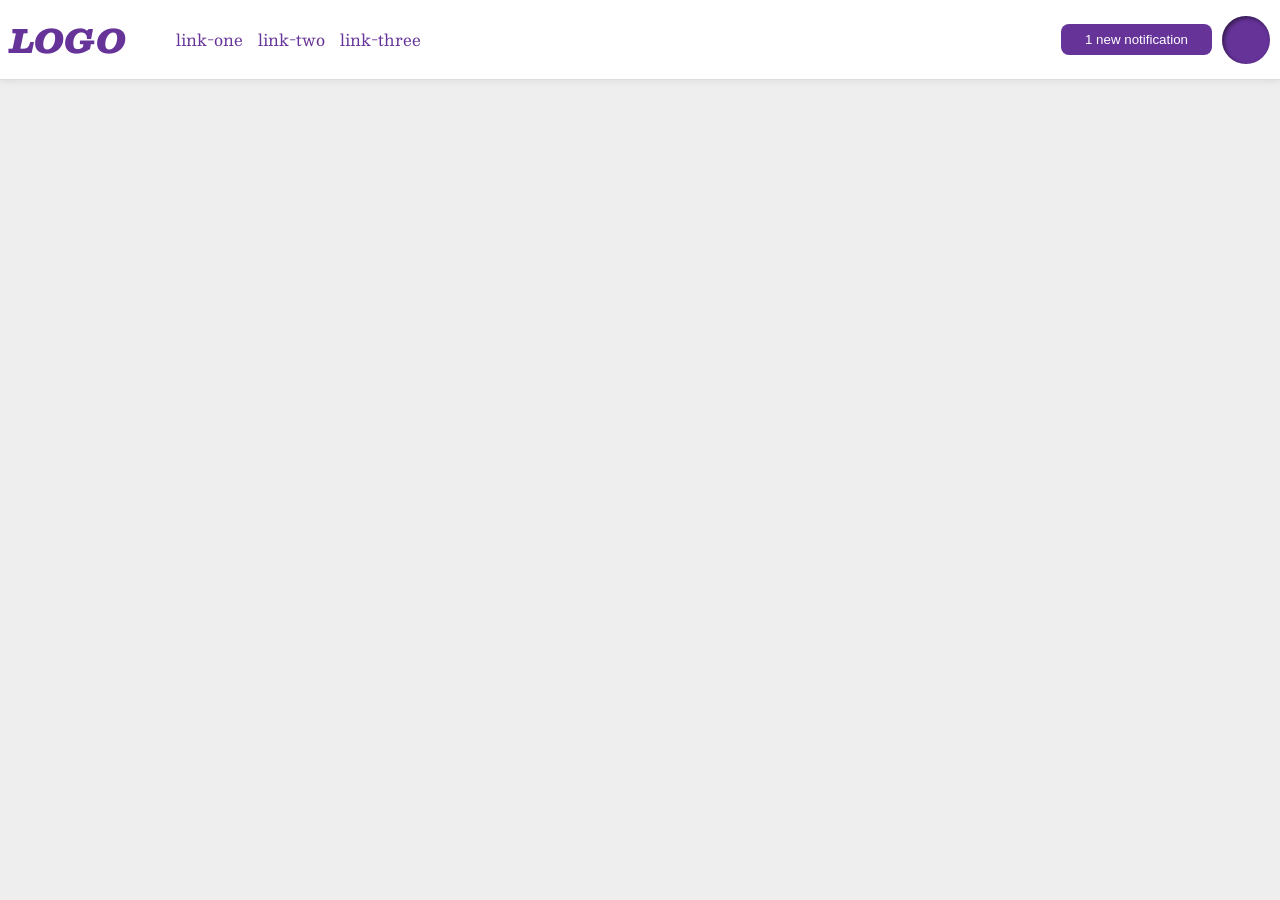
<file: foundations/flex/03-flex-header-2/index.html>
<!DOCTYPE html>
<html lang="en">

<head>
  <meta charset="UTF-8">
  <meta http-equiv="X-UA-Compatible" content="IE=edge">
  <meta name="viewport" content="width=device-width, initial-scale=1.0">
  <title>Flex Header 2</title>
  <link rel="stylesheet" href="style.css">
</head>

<body>
  <div class="header">
    <div class="left-content">
      <div class="logo">
        LOGO
      </div>
      <ul class="links">
        <li><a href="https://google.com">link-one</a></li>
        <li><a href="https://google.com">link-two</a></li>
        <li><a href="https://google.com">link-three</a></li>
      </ul>
    </div>
    <div class="right-content">

      <button class="notifications">
        1 new notification
      </button>
      <div class="profile-image"></div>
    </div>
  </div>
</body>

</html>
</file>
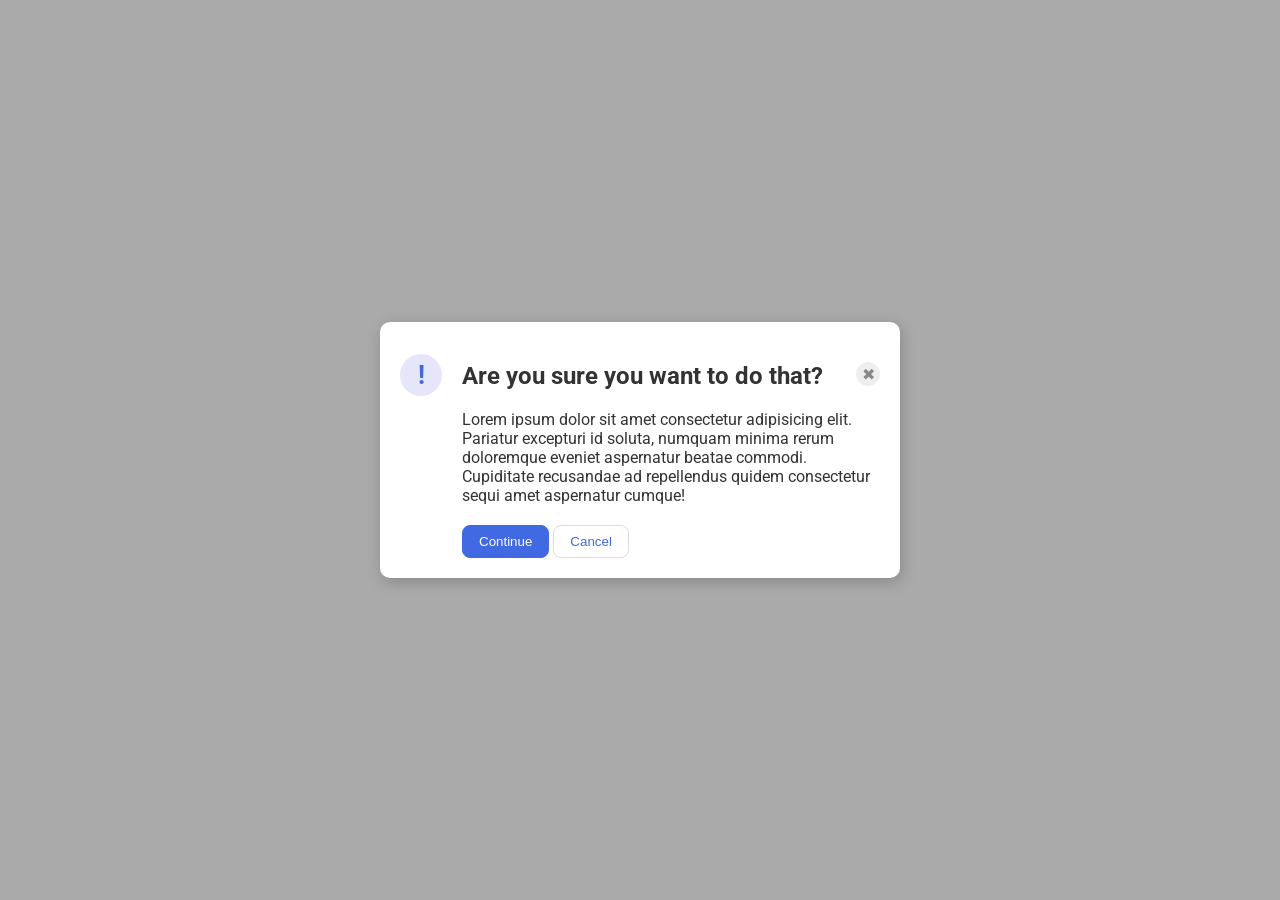
<file: foundations/flex/05-flex-modal/index.html>
<!DOCTYPE html>
<html lang="en">

<head>
  <meta charset="UTF-8">
  <meta http-equiv="X-UA-Compatible" content="IE=edge">
  <meta name="viewport" content="width=device-width, initial-scale=1.0">
  <link rel="stylesheet" href="style.css">
  <title>Modal</title>
</head>

<body>
  <div class="modal">

    <div class="icon">!</div>
    <div class="right-content">

      <div class="header">
        <h2>Are you sure you want to do that?</h2>

        <button class="close-button">✖</button>
      </div>
      <div class="text">Lorem ipsum dolor sit amet consectetur adipisicing elit. Pariatur excepturi id soluta, numquam
        minima rerum doloremque eveniet aspernatur beatae commodi. Cupiditate recusandae ad repellendus quidem
        consectetur sequi amet aspernatur cumque!</div>
      <button class="continue">Continue</button>
      <button class="cancel">Cancel</button>
    </div>
  </div>
</body>

</html>
</file>
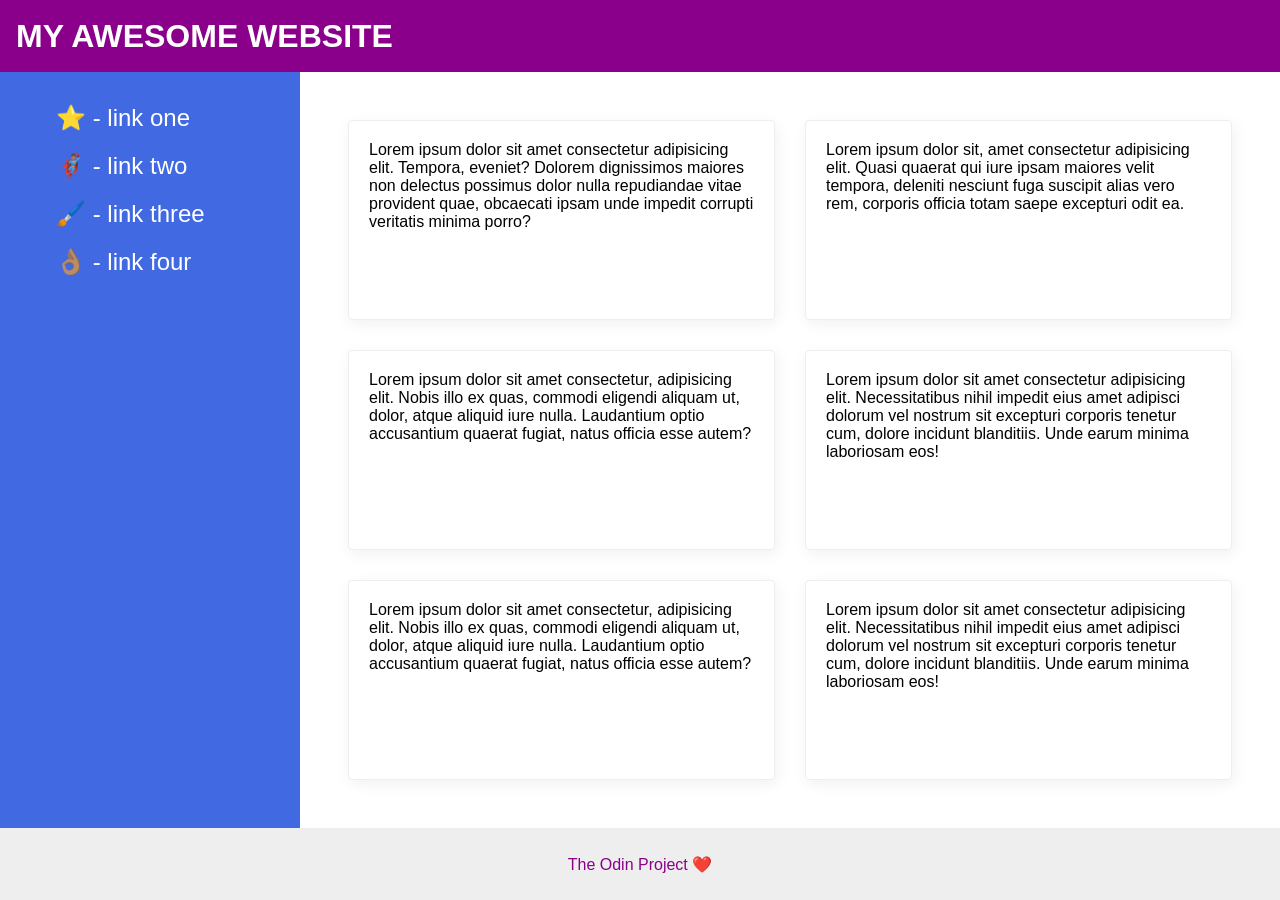
<file: foundations/flex/07-flex-layout-2/index.html>
<!DOCTYPE html>
<html lang="en">

<head>
  <meta charset="UTF-8">
  <meta http-equiv="X-UA-Compatible" content="IE=edge">
  <meta name="viewport" content="width=device-width, initial-scale=1.0">
  <title>The Holy Grail</title>
  <link rel="stylesheet" href="style.css">
</head>

<body>
  <div class="header">
    MY AWESOME WEBSITE
  </div>
  <div class="content">

    <div class="sidebar">
      <ul>
        <li><a href="#">⭐ - link one</a></li>
        <li><a href="#">🦸🏽‍♂️ - link two</a></li>
        <li><a href="#">🖌️ - link three</a></li>
        <li><a href="#">👌🏽 - link four</a></li>
      </ul>
    </div>
    <div class="cards">
      <div class="card">Lorem ipsum dolor sit amet consectetur adipisicing elit. Tempora, eveniet? Dolorem dignissimos
        maiores non delectus possimus dolor nulla repudiandae vitae provident quae, obcaecati ipsam unde impedit
        corrupti
        veritatis minima porro?</div>
      <div class="card">Lorem ipsum dolor sit, amet consectetur adipisicing elit. Quasi quaerat qui iure ipsam maiores
        velit tempora, deleniti nesciunt fuga suscipit alias vero rem, corporis officia totam saepe excepturi odit ea.
      </div>
      <div class="card">Lorem ipsum dolor sit amet consectetur, adipisicing elit. Nobis illo ex quas, commodi eligendi
        aliquam ut, dolor, atque aliquid iure nulla. Laudantium optio accusantium quaerat fugiat, natus officia esse
        autem?</div>
      <div class="card">Lorem ipsum dolor sit amet consectetur adipisicing elit. Necessitatibus nihil impedit eius amet
        adipisci dolorum vel nostrum sit excepturi corporis tenetur cum, dolore incidunt blanditiis. Unde earum minima
        laboriosam eos!</div>
      <div class="card">Lorem ipsum dolor sit amet consectetur, adipisicing elit. Nobis illo ex quas, commodi eligendi
        aliquam ut, dolor, atque aliquid iure nulla. Laudantium optio accusantium quaerat fugiat, natus officia esse
        autem?</div>
      <div class="card">Lorem ipsum dolor sit amet consectetur adipisicing elit. Necessitatibus nihil impedit eius amet
        adipisci dolorum vel nostrum sit excepturi corporis tenetur cum, dolore incidunt blanditiis. Unde earum minima
        laboriosam eos!</div>
    </div>


  </div>
  <div class="footer">
    The Odin Project ❤️
  </div>
</body>

</html>
</file>
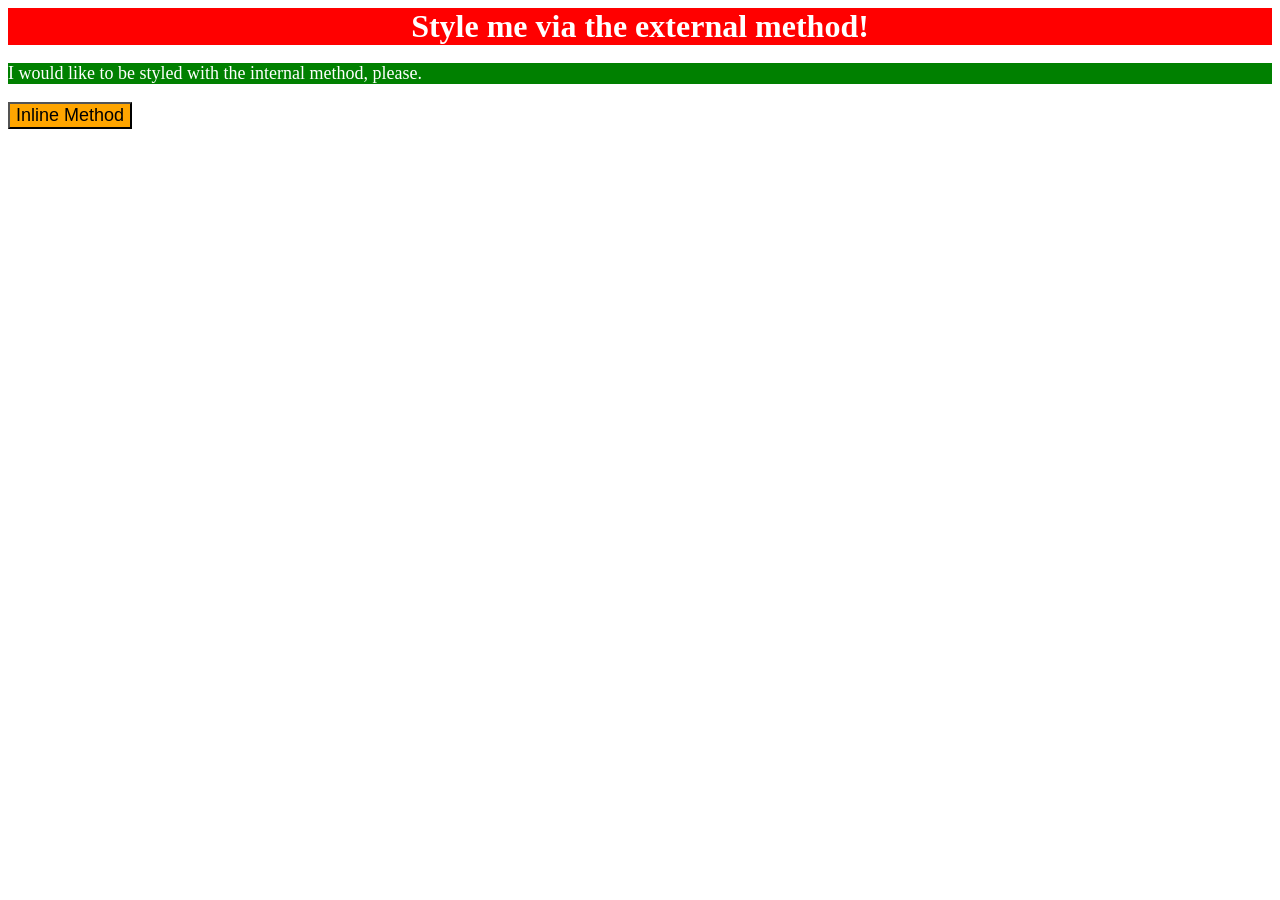
<file: foundations/intro-to-css/01-css-methods/index.html>
<!DOCTYPE html>
<html lang="en">

<head>
  <meta charset="UTF-8">
  <meta http-equiv="X-UA-Compatible" content="IE=edge">
  <meta name="viewport" content="width=device-width, initial-scale=1.0">
  <link rel="stylesheet" href="style.css">
  <title>Methods for Adding CSS</title>
  <style>
    p {
      background-color: green;
      color: white;
      font-size: 18px;
    }
  </style>
</head>

<body>
  <div>Style me via the external method!</div>
  <p>I would like to be styled with the internal method, please.</p>
  <button style="background-color: orange; font-size: 18px;">Inline Method</button>
</body>

</html>
</file>
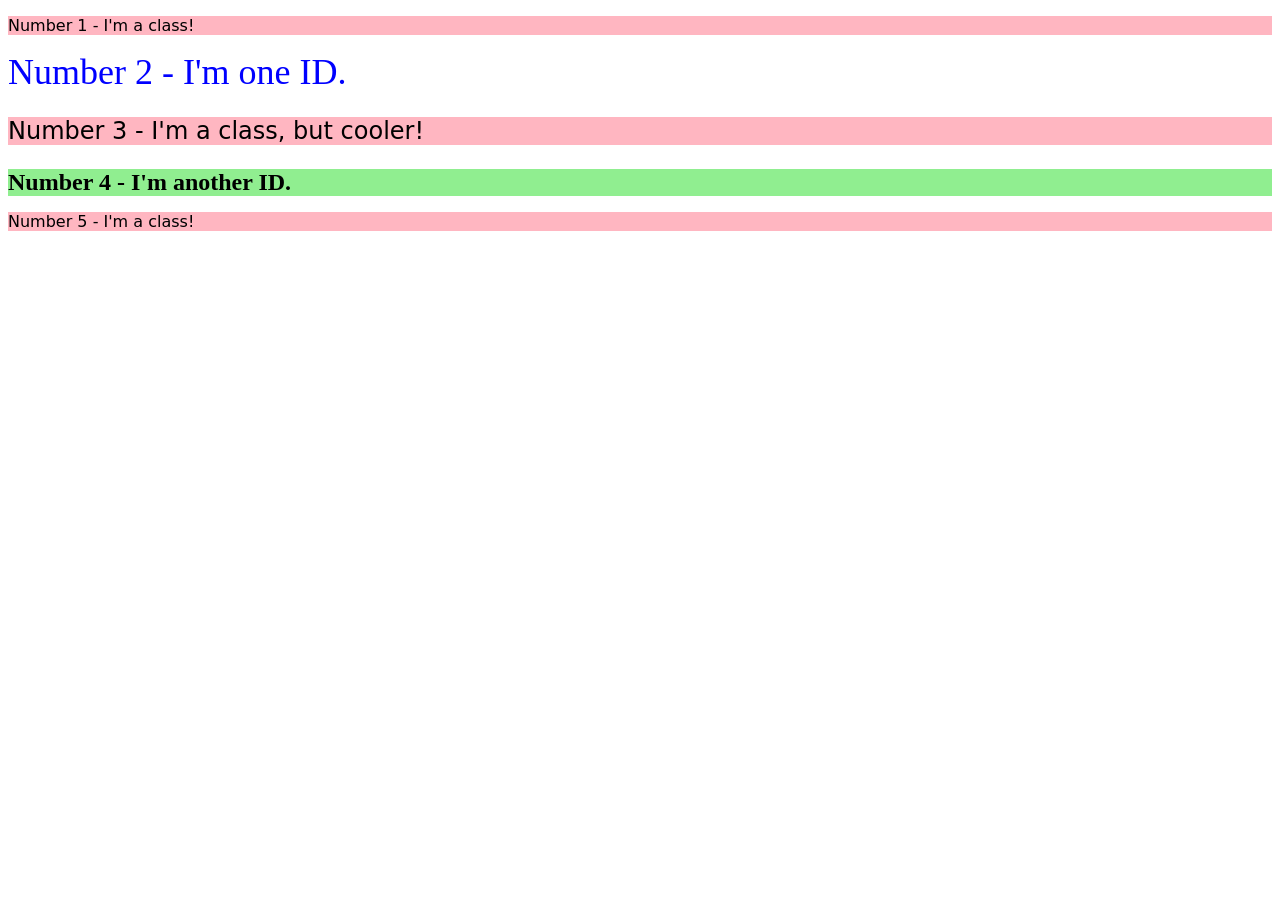
<file: foundations/intro-to-css/02-class-id-selectors/index.html>
<!DOCTYPE html>
<html lang="en">

<head>
  <meta charset="UTF-8">
  <meta http-equiv="X-UA-Compatible" content="IE=edge">
  <meta name="viewport" content="width=device-width, initial-scale=1.0">
  <title>Class and ID Selectors</title>
  <link rel="stylesheet" href="style.css">
</head>

<body>
  <p class="odd">Number 1 - I'm a class!</p>
  <div id="second-element">Number 2 - I'm one ID.</div>
  <p class="odd third-element">Number 3 - I'm a class, but cooler!</p>
  <div id="fourth-element">Number 4 - I'm another ID.</div>
  <p class="odd">Number 5 - I'm a class!</p>
</body>

</html>
</file>
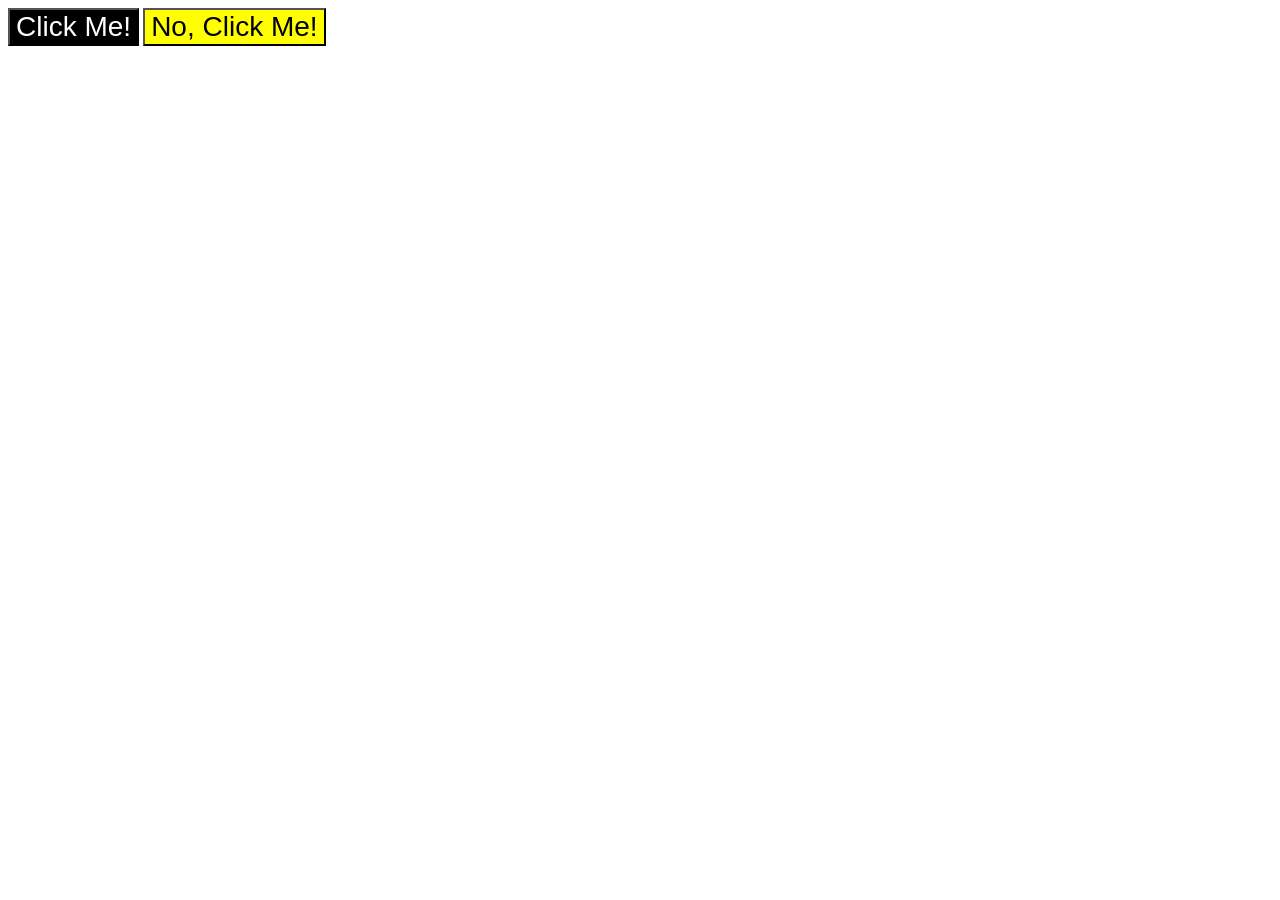
<file: foundations/intro-to-css/03-grouping-selectors/index.html>
<!DOCTYPE html>
<html lang="en">

<head>
  <meta charset="UTF-8">
  <meta http-equiv="X-UA-Compatible" content="IE=edge">
  <meta name="viewport" content="width=device-width, initial-scale=1.0">
  <title>Grouping Selectors</title>
  <link rel="stylesheet" href="style.css">
</head>

<body>
  <button class="first-element">Click Me!</button>
  <button class="second-element">No, Click Me!</button>
</body>

</html>
</file>
<file: foundations/flex/03-flex-header-2/style.css>
/* this is some magical font-importing.  
you'll learn about it later. */
@import url('https://fonts.googleapis.com/css2?family=Besley:ital,wght@0,400;1,900&display=swap');

body {
  margin: 0;
  background: #eee;
  font-family: Besley, serif;
}

.header {
  background: white;
  border-bottom: 1px solid #ddd;
  box-shadow: 0 0 8px rgba(0, 0, 0, .1);
  display: flex;
  justify-content: space-between;
  align-items: center;
  padding: 10px;
}

.left-content,
.right-content {
  display: flex;
  justify-content: space-between;
  align-items: center;
  gap: 10px;

}

.links {
  display: flex;
  justify-content: space-between;
  align-items: center;
  gap: 15px;
}

.profile-image {
  background: rebeccapurple;
  box-shadow: inset 2px 2px 4px rgba(0, 0, 0, .5);
  border-radius: 50%;
  width: 48px;
  height: 48px;
}

.logo {
  color: rebeccapurple;
  font-size: 32px;
  font-weight: 900;
  font-style: italic;
}

button {
  border: none;
  border-radius: 8px;
  background: rebeccapurple;
  color: white;
  padding: 8px 24px;
}

a {
  /* this removes the line under our links */
  text-decoration: none;
  color: rebeccapurple;
}

ul {
  list-style-type: none;
}
</file>
<file: foundations/flex/05-flex-modal/style.css>
@import url('https://fonts.googleapis.com/css2?family=Roboto:wght@400;700&display=swap');

html,
body {
  height: 100%;
}

body {
  font-family: Roboto, sans-serif;
  margin: 0;
  background: #aaa;
  color: #333;
  /* I'll give you this one for free lol */
  display: flex;
  align-items: center;
  justify-content: center;
}

.modal {
  background: white;
  width: 480px;
  border-radius: 10px;
  box-shadow: 2px 4px 16px rgba(0, 0, 0, .2);
  display: flex;
  align-items: baseline;
  justify-content: space-between;
  padding: 20px;
}

.icon {
  color: royalblue;
  font-size: 26px;
  font-weight: 700;
  background: lavender;
  width: 42px;
  height: 42px;
  border-radius: 50%;
  display: flex;
  align-items: center;
  justify-content: center;
  margin-top: 0;
  margin-right: 20px;
  flex-shrink: 0;


}

.header {
  display: flex;
  align-items: flex-start;
  justify-content: space-between;
}

.close-button {
  background: #eee;
  border-radius: 50%;
  color: #888;
  font-weight: 400;
  font-size: 16px;
  height: 24px;
  width: 24px;
  display: flex;
  align-items: center;
  justify-content: center;
  border: 1px solid #eee;
  padding: 0;
}

button {
  cursor: pointer;
  padding: 8px 16px;
  border-radius: 8px;
  margin-top: 20px;
}

button.continue {
  background: royalblue;
  border: 1px solid royalblue;
  color: white;
}

button.cancel {
  background: white;
  border: 1px solid #ddd;
  color: royalblue;
}
</file>
<file: foundations/flex/07-flex-layout-2/style.css>
body {
  font-family: -apple-system, BlinkMacSystemFont, 'Segoe UI', Roboto, Oxygen, Ubuntu, Cantarell, 'Open Sans', 'Helvetica Neue', sans-serif;
  margin: 0;
  min-height: 100vh;
  display: flex;
  flex-direction: column;
  justify-content: space-between;
}

.header {
  height: 72px;
  background: darkmagenta;
  color: white;
  display: flex;
  align-items: center;
  font-size: 32px;
  font-weight: 900;
  padding-left: 16px;
}

.footer {
  height: 72px;
  background: #eee;
  color: darkmagenta;
  display: flex;
  align-items: center;
  justify-content: center;
}


.content {
  display: flex;
  height: calc(100vh - 144px);
}

.sidebar {
  width: 300px;
  background: royalblue;
  box-sizing: border-box;
  flex-shrink: 0;
  padding: 16px;
}

ul {
  list-style: none;

}

ul li a {
  text-decoration: none;
  color: #fff;
  font-size: 24px;
}

ul li {

  margin-bottom: 20px;
}

.cards {
  display: grid;
  grid-template-columns: repeat(auto-fit, minmax(400px, 1fr));
  gap: 30px;
  padding: 48px;
}

.card {
  border: 1px solid #eee;
  box-shadow: 2px 4px 16px rgba(0, 0, 0, .06);
  border-radius: 4px;
  display: inline-block;
  padding: 20px;
}
</file>
<file: foundations/intro-to-css/01-css-methods/style.css>
div {
    background-color: red;
    color: white;
    font-size: 32px;
    text-align: center;
    font-weight: bold;
}
</file>
<file: foundations/intro-to-css/02-class-id-selectors/style.css>
/* Add CSS Styling */
.odd {
    background-color: rgb(255, 182, 193);
    font-family: Verdana, DejaVu Sans, sans-serif;

}

#second-element {
    color: rgb(0, 0, 255);
    font-size: 36px;
}

.third-element {
    font-size: 24px;
}

#fourth-element {
    background-color: rgb(144, 238, 144);
    font-size: 24px;
    font-weight: bold;
}
</file>
<file: foundations/intro-to-css/03-grouping-selectors/style.css>
/* Add CSS Styling */
.first-element {
    background-color: rgb(0, 0, 0);
    color: rgb(255, 255, 255);
}

.second-element {
    background-color: rgb(255, 255, 0);
}

.first-element,
.second-element {
    font-size: 28px;
    font-family: Helvetica, 'Times New Roman', sans-serif;
}
</file>
